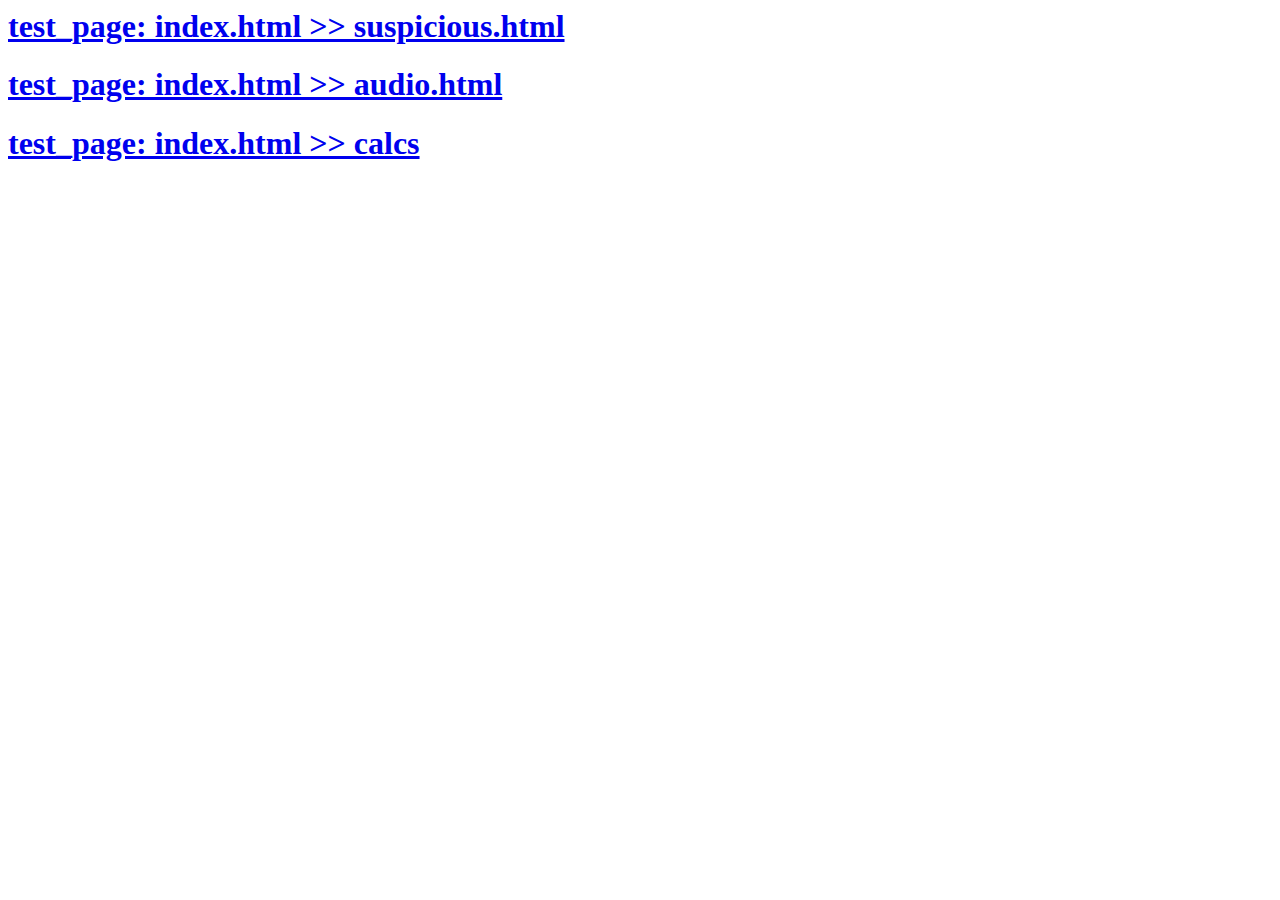
<file: examples/test_page/index.html>
<html>
<a href="suspicious.html"><h1>test_page: index.html >> suspicious.html</h1></a>
<a href="audio.html"><h1>test_page: index.html >> audio.html</h1></a>
<a href="calcs/index.html"><h1>test_page: index.html >> calcs</h1></a>
</html>
</file>
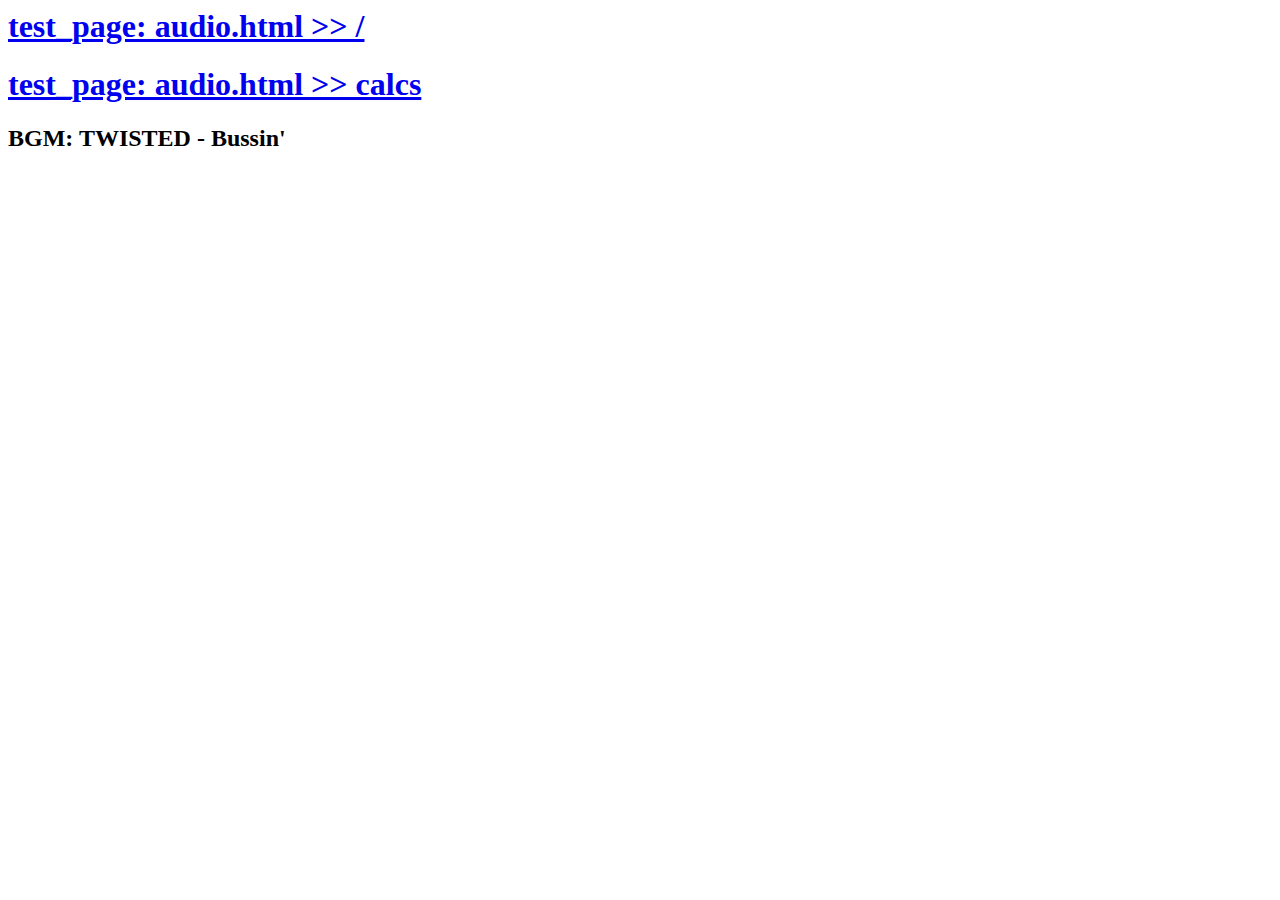
<file: examples/test_page/audio.html>
<html>
<a href="index.html"><h1>test_page: audio.html >> /</h1></a>
<a href="calcs/index.html"><h1>test_page: audio.html >> calcs</h1></a>
<h2>BGM: TWISTED - Bussin'</h2>
<audio src="audio/bussin.mp3" autoplay="true"></audio>
</html>
</file>
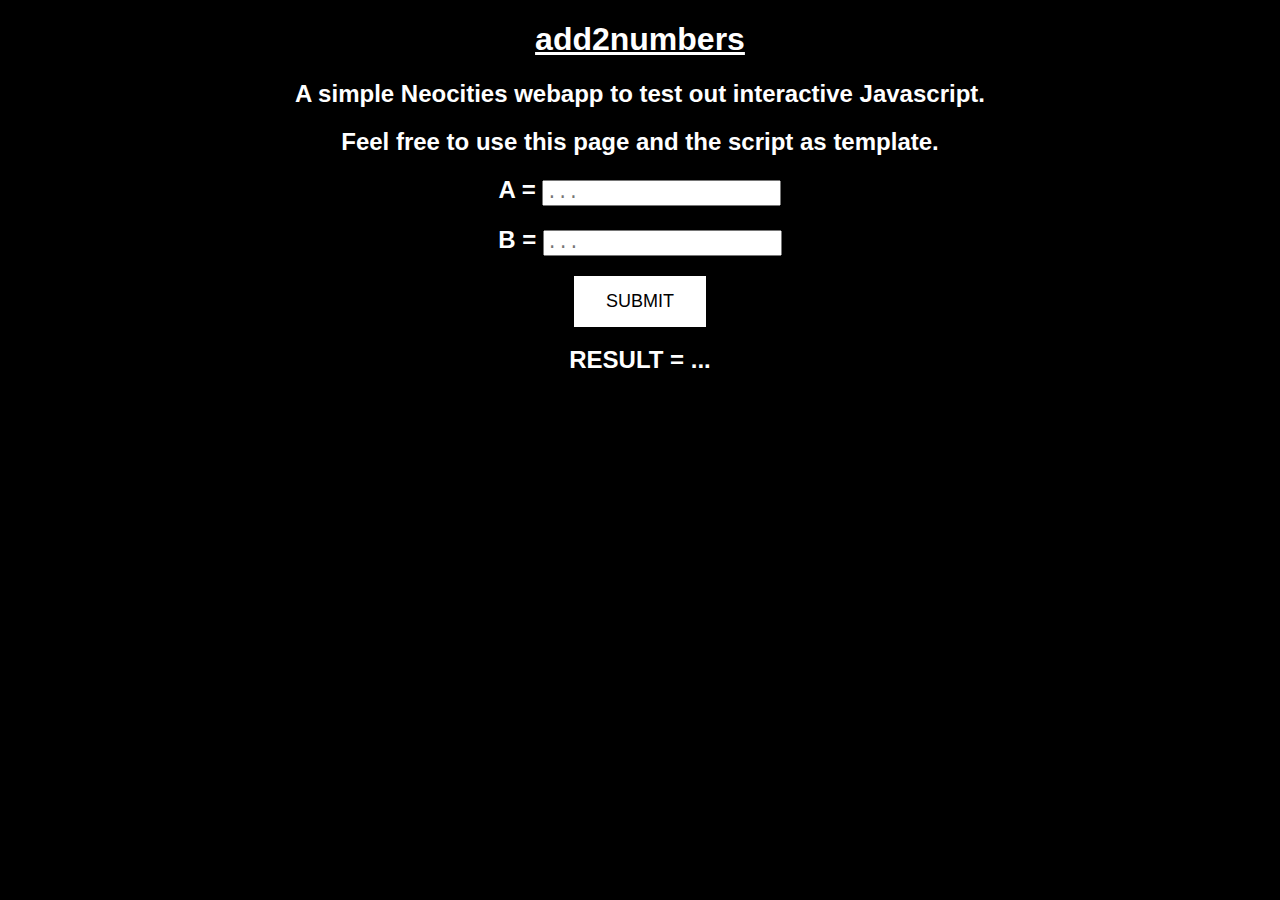
<file: examples/test_page/calcs/add2numbers.html>
<!DOCTYPE html>
<html>
<head><title>add2numbers</title>
<link href="darkmode.css" rel="stylesheet" type="text/css">
<meta charset="UTF-8">
<script src="add2numbers.js"></script>

<meta property="og:image" content="https://normalexisting.neocities.org/calcs/calcs_embed.png">
</head>

<body style="background-color:#000000">
	<center>
	

	<a href="README.html"><h1>add2numbers</h1></a>
	
	<h2>A simple Neocities webapp to test out interactive Javascript.</h2>
	<h2>Feel free to use this page and the script as template.</h2>
	
	<h2>
  <label for="input1">A = </label>
  <input class="input" type="text" id="input1" placeholder="...">
  </h2>
  
	<h2>
  <label for="input2">B = </label>
  <input class="input" type="text" id="input2" placeholder="...">
  </h2>
  
  <button class="button" id="button1" onclick="button1()">SUBMIT</button>
  
  <h2 id="result1">RESULT = ...</h2>
	
	</center>
</body>
</html>
</file>
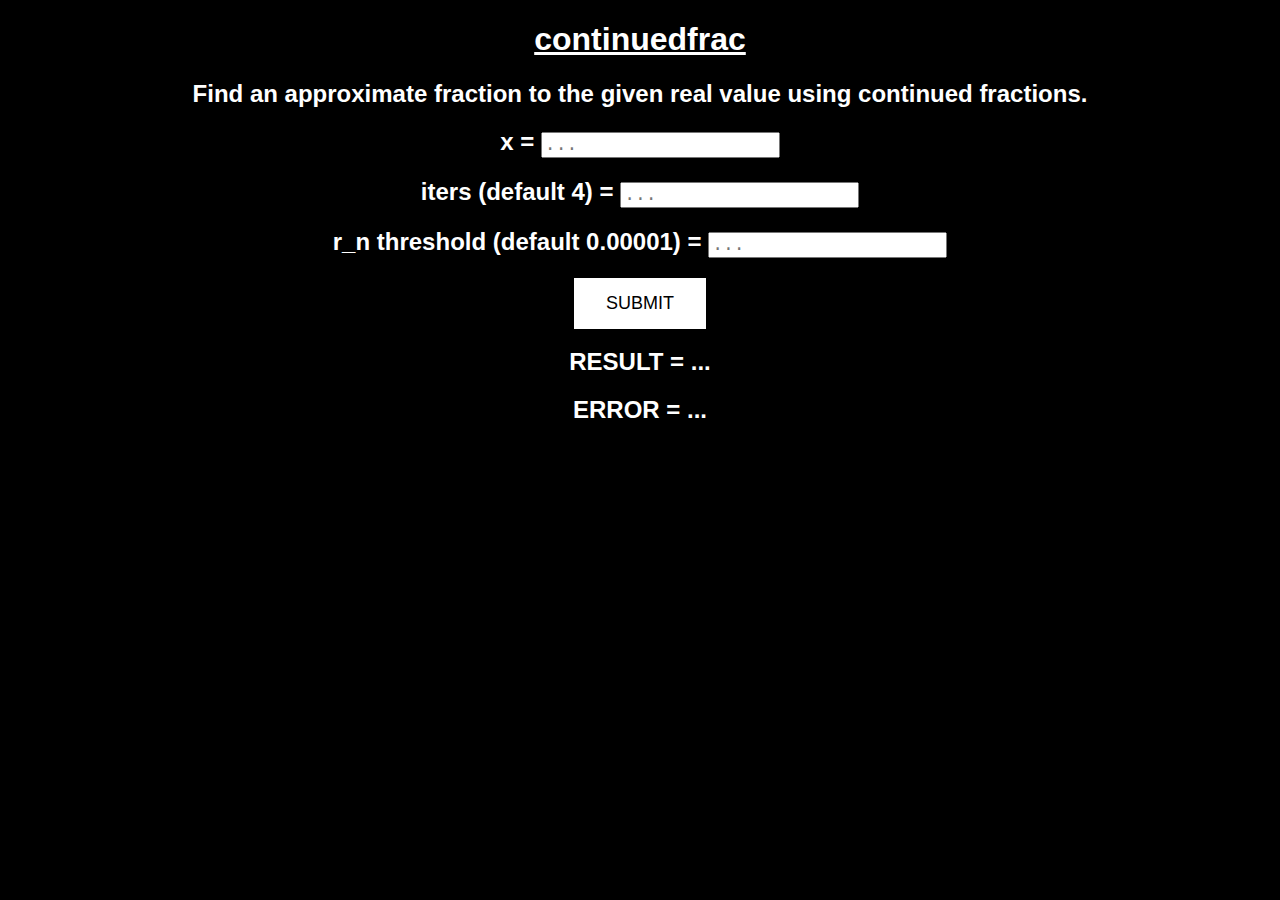
<file: examples/test_page/calcs/continuedfrac.html>
<!DOCTYPE html>
<html>
<head><title>continuedfrac</title>
<link href="darkmode.css" rel="stylesheet" type="text/css">
<meta charset="UTF-8">
<script src="continuedfrac.js"></script>

<meta property="og:image" content="https://normalexisting.neocities.org/calcs/calcs_embed.png">
</head>

<body style="background-color:#000000">
	<center>
	

	<a href="README.html"><h1>continuedfrac</h1></a>
	
	<h2>Find an approximate fraction to the given real value using continued fractions.</h2>
	
	<h2>
  <label for="input1">x = </label>
  <input class="input" type="text" id="input1" placeholder="...">
  </h2>
  
	<h2>
  <label for="input2">iters (default 4) = </label>
  <input class="input" type="text" id="input2" placeholder="...">
  </h2>

	<h2>
  <label for="input3">r_n threshold (default 0.00001) = </label>
  <input class="input" type="text" id="input3" placeholder="...">
  </h2>
  
  <button class="button" id="button1" onclick="button1()">SUBMIT</button>
  
  <h2 id="result1" style="whitespace: pre-wrap;">RESULT = ...</h2>
  <h2 id="result2" style="whitespace: pre-wrap;">ERROR = ...</h2>
	
	</center>
</body>
</html>
</file>
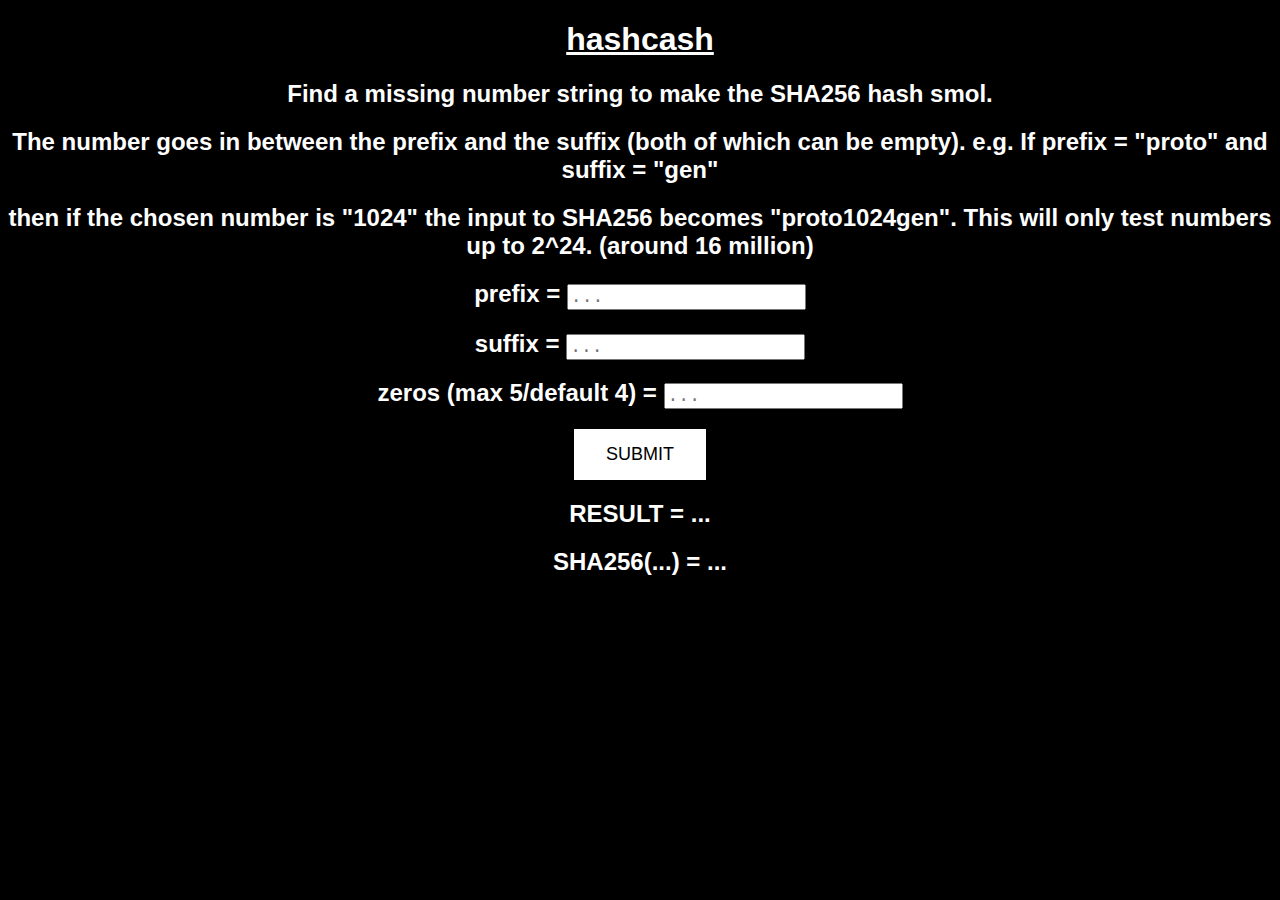
<file: examples/test_page/calcs/hashcash.html>
<!DOCTYPE html>
<html>
<head><title>hashcash</title>
<link href="darkmode.css" rel="stylesheet" type="text/css">
<meta charset="UTF-8">
<script src="hashcash.js"></script>

<meta property="og:image" content="https://normalexisting.neocities.org/calcs/calcs_embed.png">
</head>

<body style="background-color:#000000">
	<center>
	

	<a href="README.html"><h1>hashcash</h1></a>
	
	<h2>Find a missing number string to make the SHA256 hash smol.</h2>
	<h2>The number goes in between the prefix and the suffix (both of which can be empty). e.g. If prefix = "proto" and suffix = "gen"</h2>
	<h2>then if the chosen number is "1024" the input to SHA256 becomes "proto1024gen". This will only test numbers up to 2^24. (around 16 million)</h2>
	
	<h2>
  <label for="input1">prefix = </label>
  <input class="input" type="text" id="input1" placeholder="...">
  </h2>
  
	<h2>
  <label for="input2">suffix = </label>
  <input class="input" type="text" id="input2" placeholder="...">
  </h2>
  
	<h2>
  <label for="input3">zeros (max 5/default 4) = </label>
  <input class="input" type="text" id="input3" placeholder="...">
  </h2>
  
  <button class="button" id="button1" onclick="button1()">SUBMIT</button>
  
  <h2 id="result1">RESULT = ...</h2>
	<h2 id="result2">SHA256(...) = ...</h2>
	
	</center>
</body>
</html>
</file>
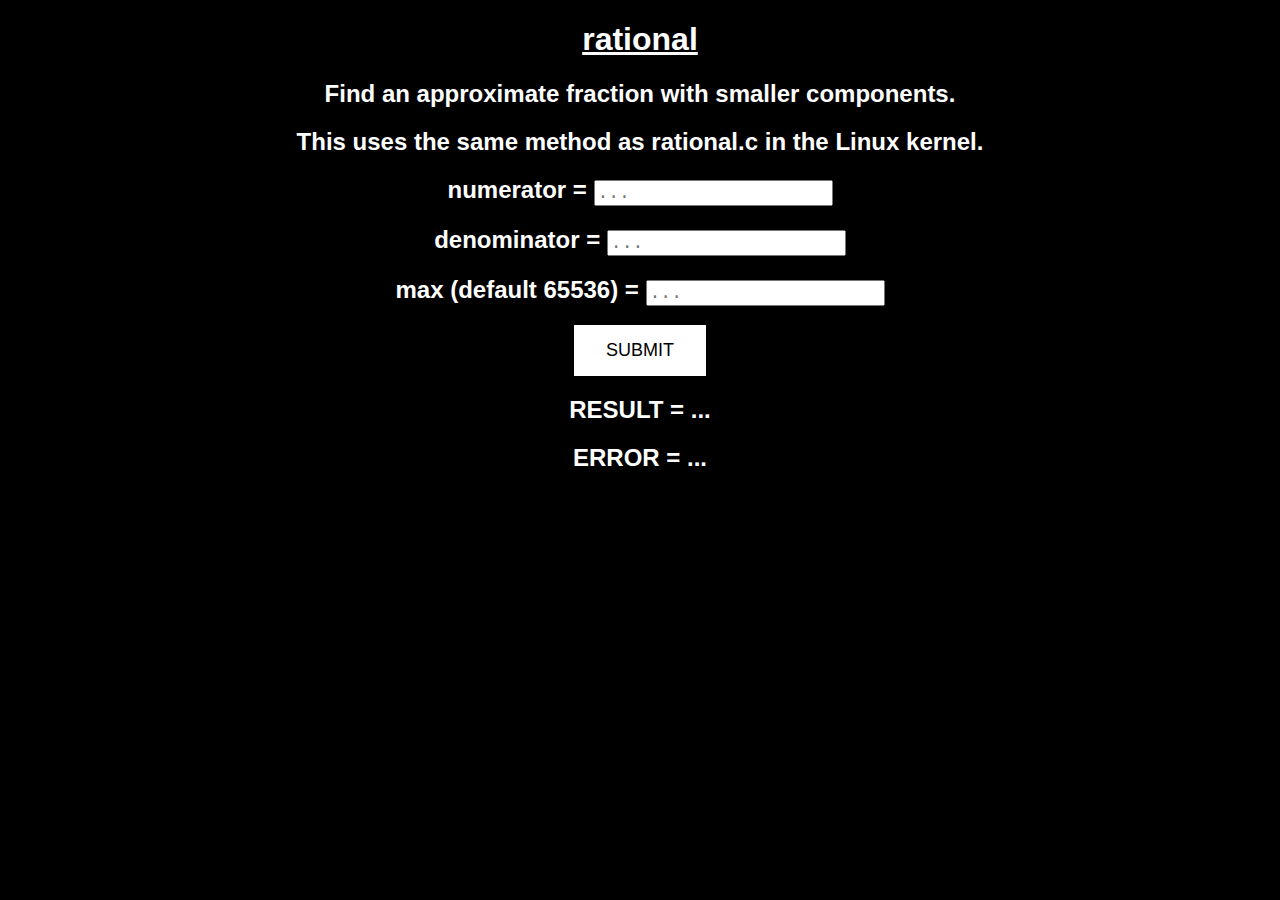
<file: examples/test_page/calcs/rational.html>
<!DOCTYPE html>
<html>
<head><title>rational</title>
<link href="darkmode.css" rel="stylesheet" type="text/css">
<meta charset="UTF-8">
<script src="rational.js"></script>

<meta property="og:image" content="https://normalexisting.neocities.org/calcs/calcs_embed.png">
</head>

<body style="background-color:#000000">
	<center>
	

	<a href="README.html"><h1>rational</h1></a>
	
	<h2>Find an approximate fraction with smaller components.</h2>
	<h2>This uses the same method as rational.c in the Linux kernel.</h2>
	
	<h2>
  <label for="input1">numerator = </label>
  <input class="input" type="text" id="input1" placeholder="...">
  </h2>
  
	<h2>
  <label for="input2">denominator = </label>
  <input class="input" type="text" id="input2" placeholder="...">
  </h2>
  
	<h2>
  <label for="input3">max (default 65536) = </label>
  <input class="input" type="text" id="input3" placeholder="...">
  </h2>
  
  <button class="button" id="button1" onclick="button1()">SUBMIT</button>
  
  <h2 id="result1" style="whitespace: pre-wrap;">RESULT = ...</h2>
  <h2 id="result2" style="whitespace: pre-wrap;">ERROR = ...</h2>
	
	</center>
</body>
</html>
</file>
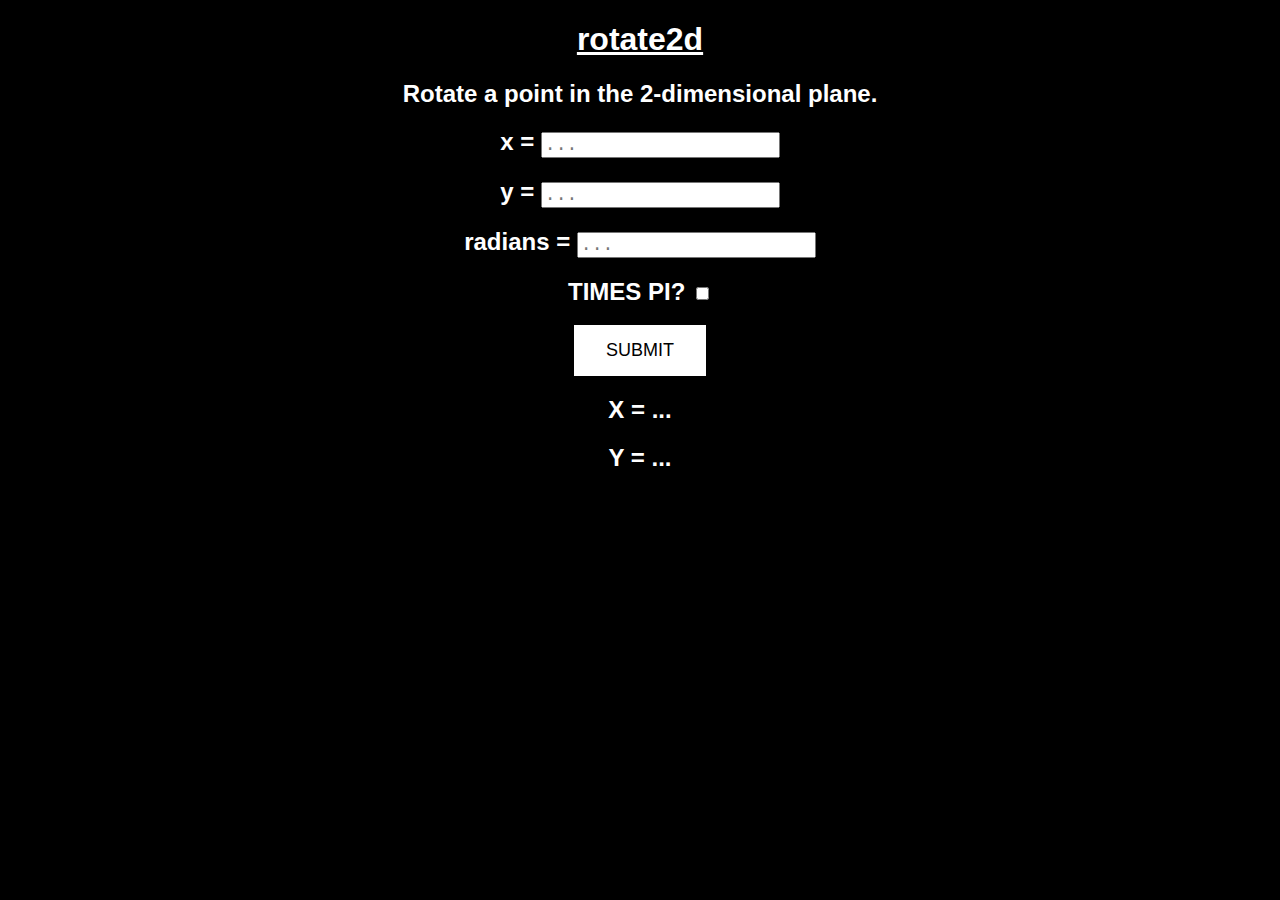
<file: examples/test_page/calcs/rotate2d.html>
<!DOCTYPE html>
<html>
<head><title>rotate2d</title>
<link href="darkmode.css" rel="stylesheet" type="text/css">
<meta charset="UTF-8">
<script src="rotate2d.js"></script>

<meta property="og:image" content="https://normalexisting.neocities.org/calcs/calcs_embed.png">
</head>

<body style="background-color:#000000">
	<center>
	

	<a href="README.html"><h1>rotate2d</h1></a>
	
	<h2>Rotate a point in the 2-dimensional plane.</h2>
	
	<h2>
  <label for="input1">x = </label>
  <input class="input" type="text" id="input1" placeholder="...">
  </h2>
  
	<h2>
  <label for="input2">y = </label>
  <input class="input" type="text" id="input2" placeholder="...">
  </h2>
  
	<h2>
  <label for="input3">radians = </label>
  <input class="input" type="text" id="input3" placeholder="...">
  </h2>
  
  <h2>
  <label for="checkbox1">TIMES PI?</label>
  <input type="checkbox" id="checkbox1">
  </h2>
  
  <button class="button" id="button1" onclick="button1()">SUBMIT</button>
  
  <h2 id="result1">X = ...</h2>
  <h2 id="result2">Y = ...</h2>
	
	</center>
</body>
</html>
</file>
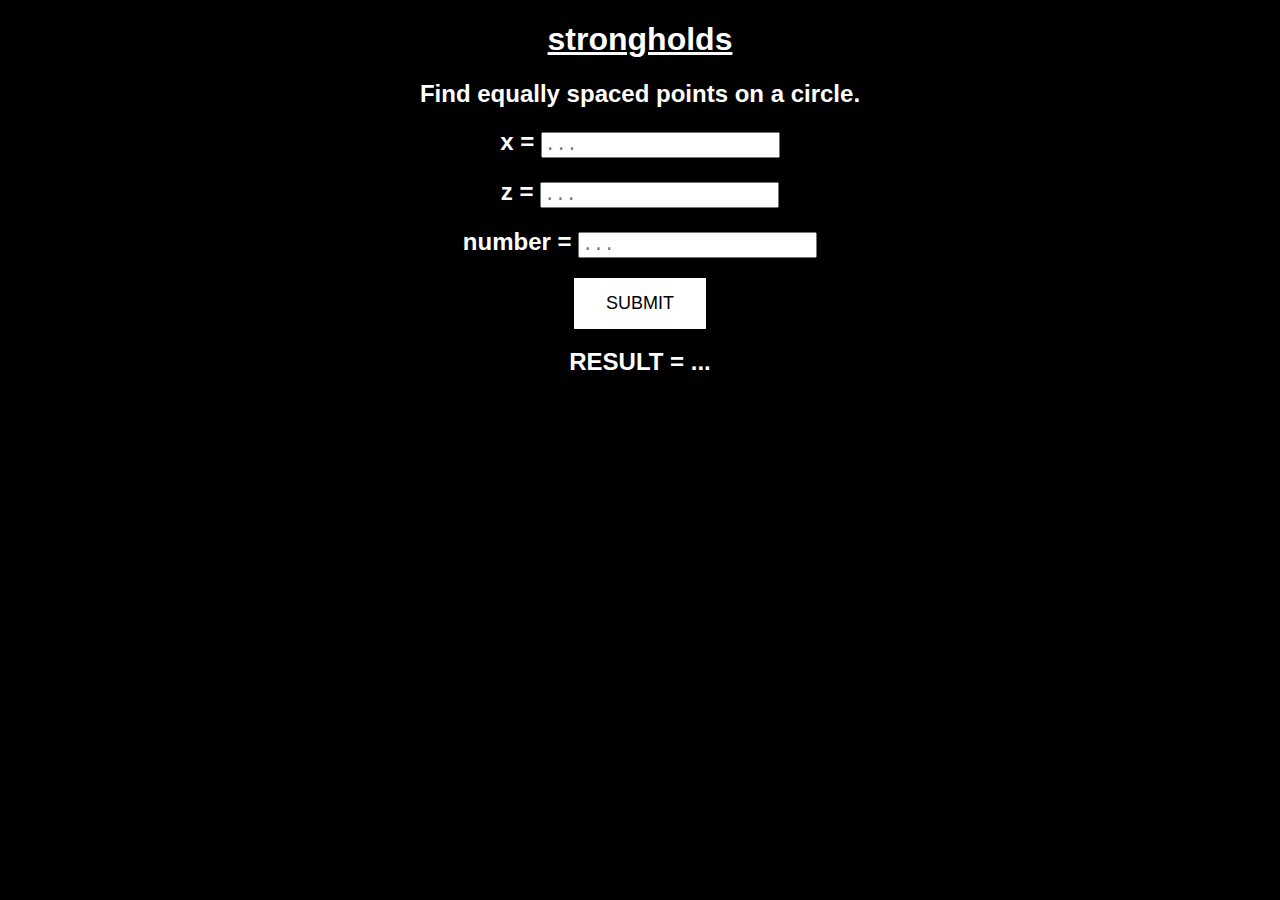
<file: examples/test_page/calcs/strongholds.html>
<!DOCTYPE html>
<html>
<head><title>strongholds</title>
<link href="darkmode.css" rel="stylesheet" type="text/css">
<meta charset="UTF-8">
<script src="strongholds.js"></script>

<meta property="og:image" content="https://normalexisting.neocities.org/calcs/calcs_embed.png">
</head>

<body style="background-color:#000000">
	<center>
	

	<a href="README.html"><h1>strongholds</h1></a>
	
	<h2>Find equally spaced points on a circle.</h2>
	
	<h2>
  <label for="input1">x = </label>
  <input class="input" type="text" id="input1" placeholder="...">
  </h2>
  
	<h2>
  <label for="input2">z = </label>
  <input class="input" type="text" id="input2" placeholder="...">
  </h2>
  
	<h2>
  <label for="input3">number = </label>
  <input class="input" type="text" id="input3" placeholder="...">
  </h2>
  
  <button class="button" id="button1" onclick="button1()">SUBMIT</button>
  
  <h2 id="result1" style="whitespace: pre-wrap;">RESULT = 
  
  ...</h2>
	
	</center>
</body>
</html>
</file>
<file: examples/test_page/calcs/darkmode.css>
body {
color: #FFFFFF;
font-family: Arial, Helvetica, sans-serif;
text-align: center;
}
.wrapper {
width: 720px;
margin: 0px auto;
}
.left {
    text-align: left;
    font-size: large;
}
.left_nosize {
    text-align: left;
}
a:link {
    color: #FFFFFF;
}
a:visited {
	color: #FFFFFF;
}
.button {
  border: none;
  background-color: #FFFFFF;
  color: black;
  padding: 15px 32px;
  font-size: large;
}
.input {
  font-size: large;
  font-family: "Lucida Console", "Courier New", monospace;
}
</file>
